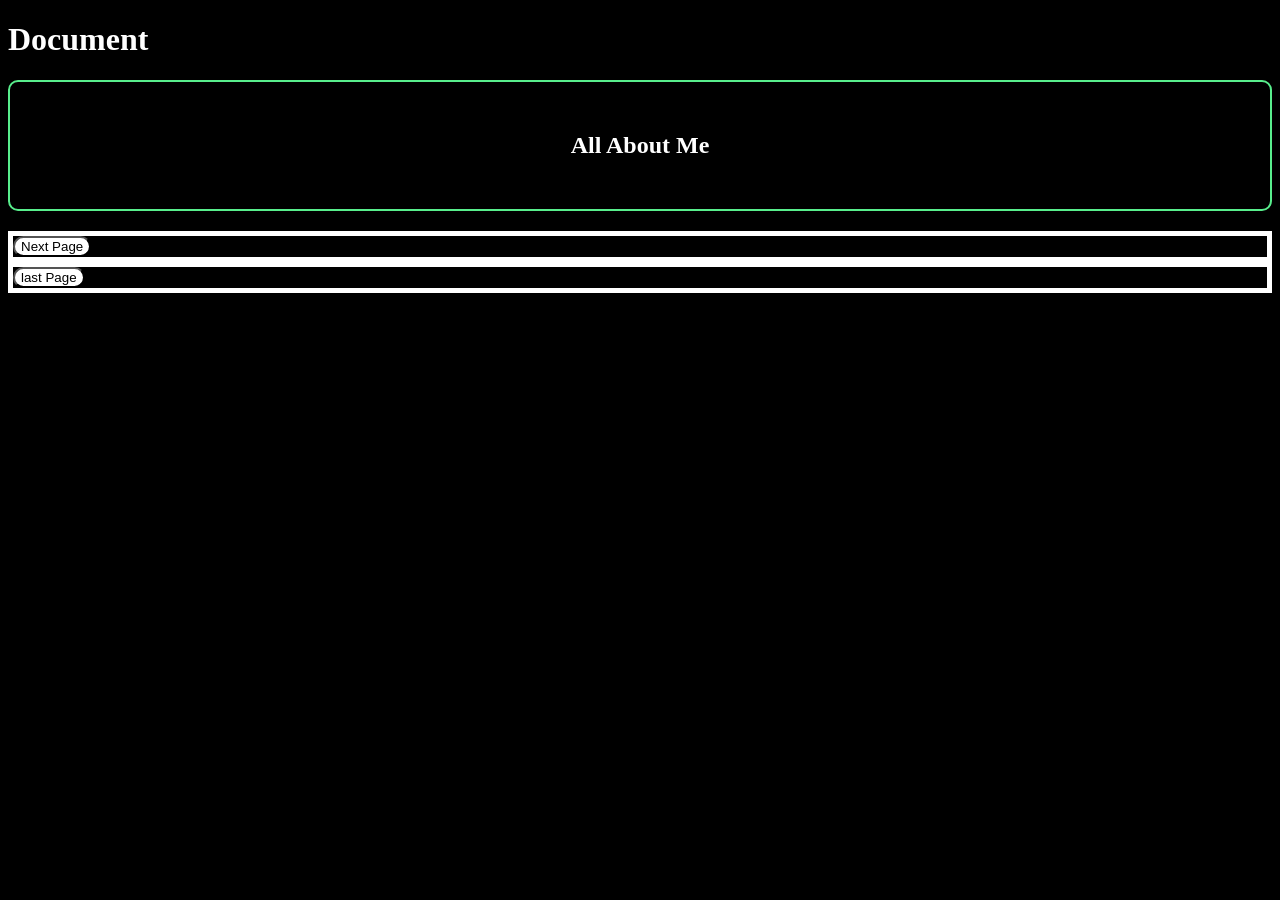
<file: index.html>
<!DOCTYPE html>
<html lang="en">
<head>
    <meta charset="UTF-8">
    <meta name="viewport" content="width=device-width, initial-scale=1.0">
    <h1>Document</h1>
    <link rel="stylesheet" href="styles.css">
</head>
<body>
<section class="projects-section">
        <h1>All About Me</h1>
 </section>

   <div class="button1">
        <a href="page2.html">
        <button>Next Page</button>
    </a>
    </div>

    <div class="button1">
        <a href="page3.html">
        <button>last Page</button>
    </a>
    </div>

</body>
</html>
</file>
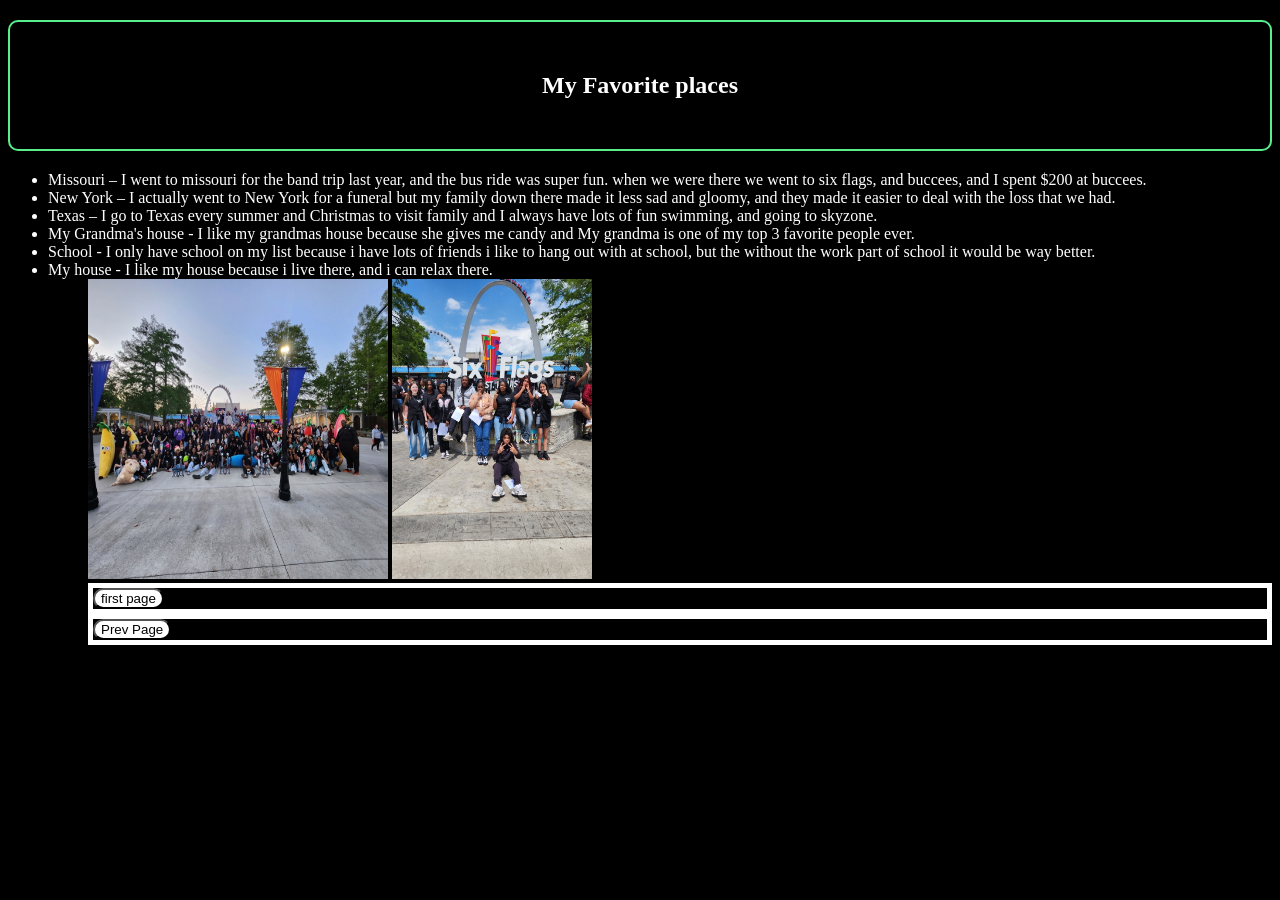
<file: page3.html>
<!DOCTYPE html>
<html lang="en">
<head>
    <meta charset="UTF-8">
    <meta name="viewport" content="width=device-width, initial-scale=1.0">
    <title>Document</title>
    <link rel="stylesheet" href="styles.css">
</head>
<body>
     <section class="third-section">
        <h1>My Favorite places</h1>
 </section>
<ul>
    <li> Missouri – I went to missouri for the band trip last year, and the bus ride was super fun. when we were there we went to six flags, and buccees, and I spent $200 at buccees.</li>
    <li> New York – I actually went to New York for a funeral but my family down there made it less sad and gloomy, and they made it easier to deal with the loss that we had.</li>
    <li> Texas – I go to Texas every summer and Christmas to visit family and I always have lots of fun swimming, and going to skyzone.</li>
    <li> My Grandma's house - I like my grandmas house because she gives me candy and My grandma is one of my top 3 favorite people ever. </li>
    <li> School - I only have school on my list because i have lots of friends i like to hang out with at school, but the without the work part of school it would be way better.</li>
    <li> My house - I like my house because i live there, and i can relax there.</li>
<ul>  

    <a href="https://www.sixflags.com"><img src="images/1000005710.JPG" alt="everybody" width="300" height="300"></a>
     
    <a href="https://www.sixflags.com"><img src="images/1000005673.JPG" alt="friends" width="200" height="300"></a>
    
    <div class="button1">
        <a href="index.html">
            <button>first page</button>
        </a>
    </div>

    <div class="button1">
        <a href="page2.html">
            <button>Prev Page</button>
        </a>
    </div>
</body>
</html>
</file>
<file: styles.css>
body {
    background-color: black;
    color: white;
}

.projects-section {
    padding: 30px;
    margin: 20px 0;
    border: 2px solid #58ee8c;
    border-radius: 10px;
    text-align: center;
    color: white;
}

.projects-section h1{
    color: white;
    text-align: center;
}

.page2body {
    background-color: black;
    color: white;
}

.page2divbox {
    background-color: black;
    padding: 20px;
    border: 2px solid #58ee8c;
    border-radius: 8px;
    flex: 1 1 180px;
}

.page2divbox h3 {
    color: white;
    margin-top: 0;
}

button{
    background-color: white;

    border-radius: 16px;
}

.button1{
    border: 5px solid;
    border-color: white;
}

.third-section{
    padding: 30px;
    margin: 20px 0;
    border: 2px solid #58ee8c;
    border-radius: 10px;
    text-align: center;
    color: white;
}
</file>
